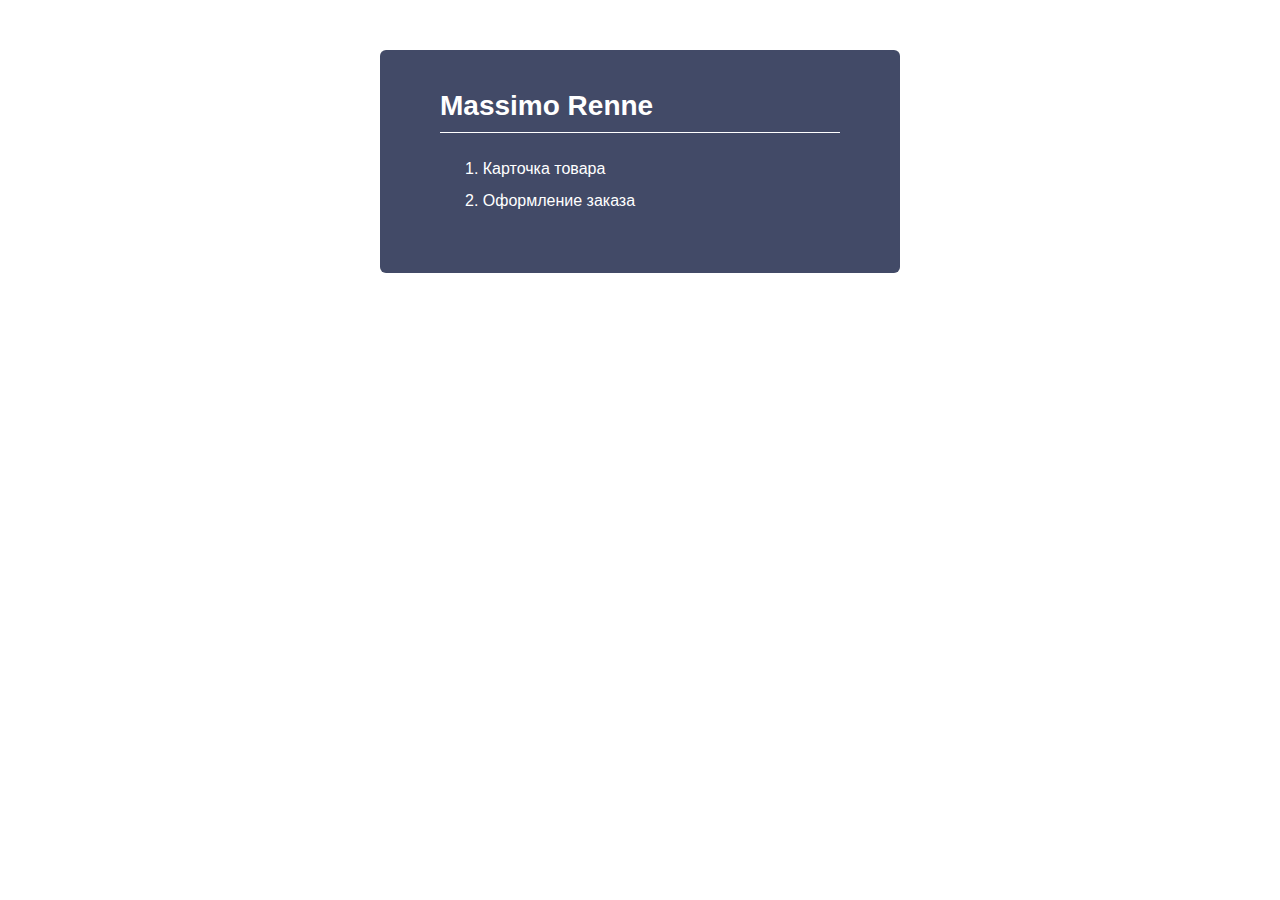
<file: index.html>
<!doctype html>
<html lang="ru">
<head>
    <meta charset="UTF-8">
    <meta name="viewport"
          content="width=device-width, user-scalable=no, initial-scale=1.0, maximum-scale=1.0, minimum-scale=1.0">
    <meta http-equiv="X-UA-Compatible" content="ie=edge">
    <title>Massimo Renne</title>

<style>
    html { min-height: 100%; }

    body {
        color: #fff;
        padding: 0;
        margin: 0;
        min-height: 100%;
        background-size: cover;
        font: 16px/32px 'Roboto', sans-serif;
    }

    h1 {
        color: #fff;
        margin: 0 0 20px;
        padding-bottom: 10px;
        font-size: 28px;
        border-bottom: 1px solid #fff;
        font-weight: 700;
        font-family: Roboto, Arial, sans-serif;
    }

    ol {
        padding: 0;
        list-style-position: inside;
    }

    li {
        position: relative;
        padding-left: 25px;
    }

    .corrected::before {
        content: '⌘';
        position: absolute;
        top: 0;
        left: 0;
        color: #fff;
    }

    .mobile {
        display: inline-block;
        position: absolute;
        top: 4px;
        left: -29px;
        border: 1px solid #fff;
        padding: 4px;
        border-radius: 3px;
        line-height: 1;
        font-size: 12px;
        opacity: .5;
    }

    section {
        margin: 50px auto;
        max-width: 400px;
        background: #424a67;
        padding: 40px 60px;
        /*padding-left: 0;*/
        border-radius: 6px;
    }

    a {
        text-decoration: none;
        color: #fff;
    }

    a:hover { text-decoration: underline;}
</style>
</head>

<body>

<section>

    <h1>Massimo Renne</h1>

    <ol>
        <li><a href="card.html">Карточка товара</a> </li>
        <li><a href="order.html">Оформление заказа</a> </li>
    </ol>
</section>
</body>
</html>
</file>
